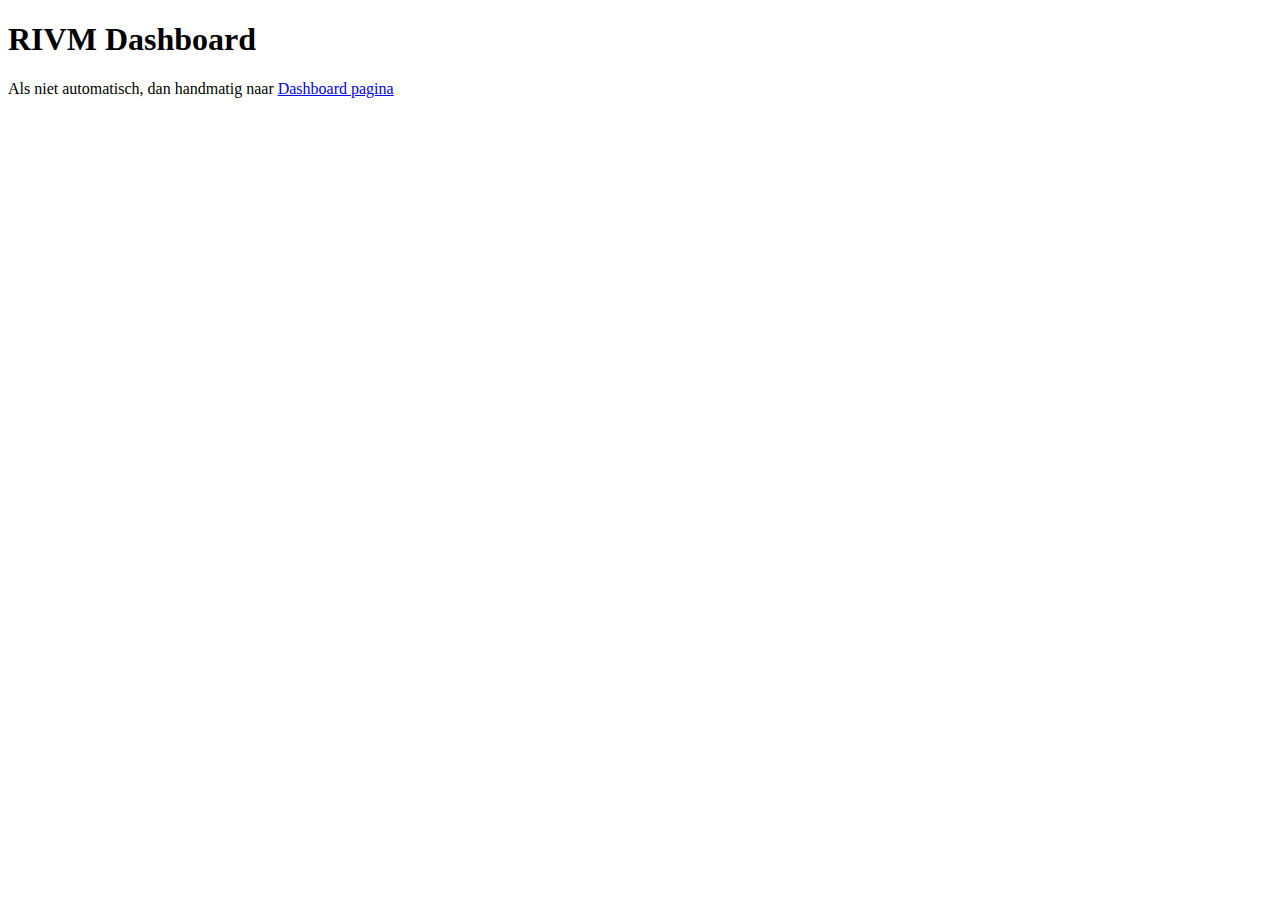
<file: index.old.html>
<!DOCTYPE HTML>
<html>
  <head>
    <meta http-equiv="Content-Type" content="text/html; charset=utf-8">
    <meta http-equiv="refresh" content="2;URL=Dashboard/" />
    <title>DataLab - RIVM Dashboard</title>
    
  </head>

  <body>
  <h1>RIVM Dashboard</h1>
  <p>Als niet automatisch, dan handmatig naar <a href="Dashboard/">Dashboard pagina</a></p>
  <!-- <ul>
    <li>
      <a href="bla.html">Bla</a>
    </li>
  </ul> -->
  
  </body>
</html>
</file>
